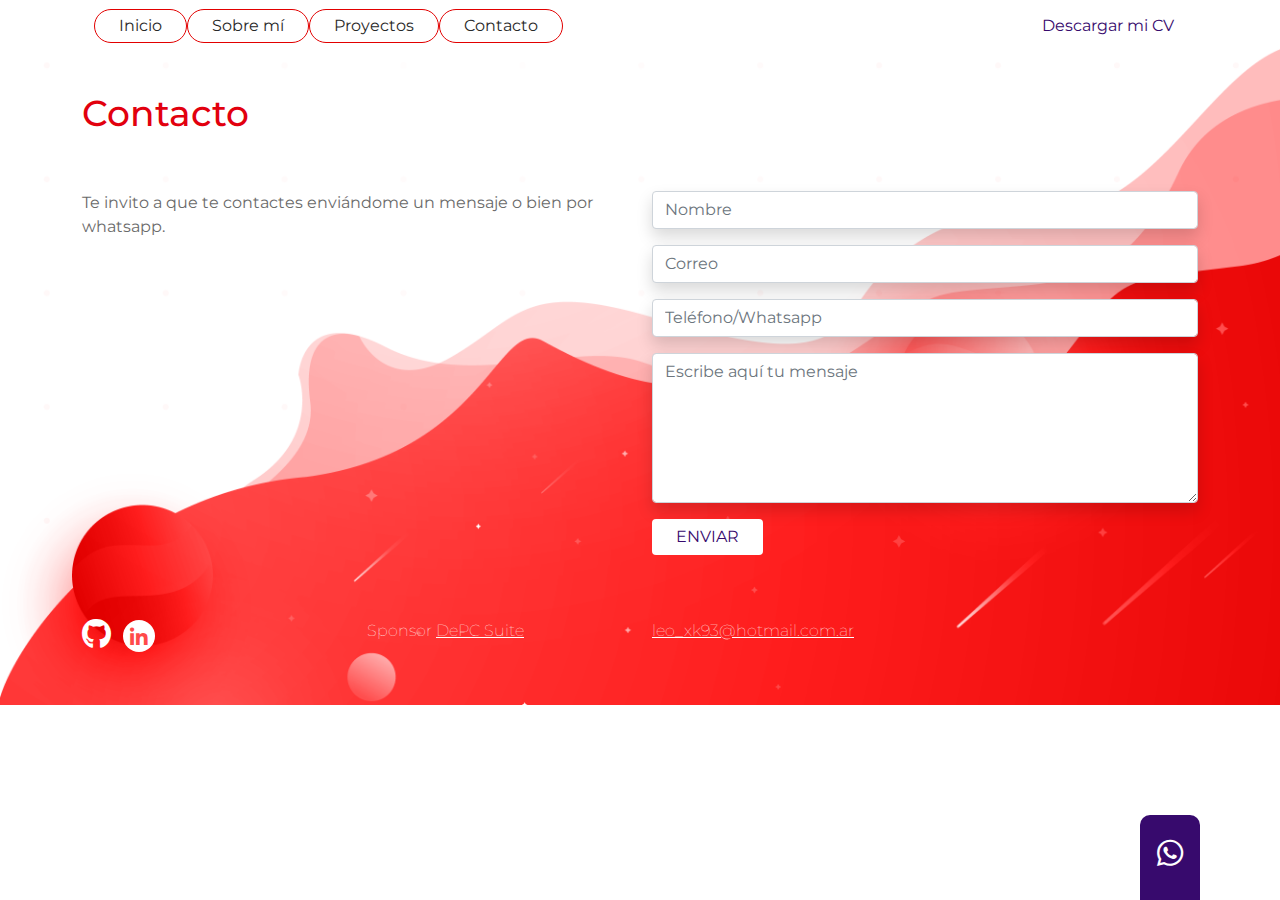
<file: contacto.html>
<!DOCTYPE html>
<html lang="es">

<head>
    <meta charset="UTF-8">
    <meta http-equiv="X-UA-Compatible" content="IE=edge">
    <meta name="viewport" content="width=device-width, initial-scale=1.0">
    <title>Contacto</title>
    <link rel="stylesheet" href="css/fontawesome/css/all.min.css">
    <link rel="stylesheet" href="css/fontawesome/css/fontawesome.min.css">
    <link rel="stylesheet" href="css/bootstrap/css/bootstrap.min.css">
    <script src="css/bootstrap/js/bootstrap.bundle.min.js"></script>
    <link rel="stylesheet" href="css/estilos.css">
</head>

<body id="contacto">
    <header class="container">
        <nav class="navbar navbar-expand-md  mb-4">
            <div class="container-fluid">
                <button class="navbar-toggler" type="button" data-bs-toggle="collapse" data-bs-target="#navbarCollapse"
                    aria-controls="navbarCollapse" aria-expanded="false" aria-label="Toggle navigation">
                    <i class="fa-solid fa-bars"></i>
                </button>
                <div class="collapse navbar-collapse" id="navbarCollapse">
                    <ul class="navbar-nav me-auto mb-2 mb-md-0">
                        <li class="nav-item">
                            <a class="nav-link py-1 px-sm-4 active" aria-current="page" href="index.html">Inicio</a>
                        </li>
                        <li class="nav-item">
                            <a class="nav-link py-1 px-sm-4 active" href="sobre-mi.html">Sobre mí</a>
                        </li>
                        <li class="nav-item">
                            <a class="nav-link py-1 px-sm-4 active" href="proyectos.html">Proyectos</a>
                        </li>
                        <li class="nav-item">
                            <a class="nav-link py-1 px-sm-4 active" href="contacto.html">Contacto</a>
                        </li>
                    </ul>
                    <div class="d-flex">
                        <a class="btn btn-outline-success" type="submit">Descargar mi CV</a>
                    </div>
                </div>
            </div>
        </nav>
    </header>
    <main class="container">
        <div class="row">
            <div class="col-12 pt-3 pb-5">
                <h1>Contacto</h1>
            </div>
        </div>
        <div class="row">
            <div class="col-12 col-sm-6">
                <p>Te invito a que te contactes enviándome un mensaje o bien por whatsapp.</p>
            </div>
            <div class="col-sm-6 col-12">
                <form action="" method="POST">
                    <div class="mb-3">
                        <input type="text" id="txtNombre" name="txtNombre" placeholder="Nombre"
                            class="form-control shadow">
                    </div>
                    <div class="mb-3">
                        <input type="email" id="txtCorreo" name="txtCorreo" placeholder="Correo"
                            class="form-control shadow">
                    </div>
                    <div class="mb-3">
                        <input type="tel" name="txtTelefono" id="txtTelefono" placeholder="Teléfono/Whatsapp"
                            class="form-control shadow">
                    </div>
                    <div class="mb-3">
                        <textarea name="txtMensaje" id="txtMensaje" placeholder="Escribe aquí tu mensaje"
                            class="form-control shadow"></textarea>
                    </div>
                    <div class="mb-3">
                        <button type="submit" id="btnEnviar" name="btnEnviar" class="btn px-4">ENVIAR</button>
                    </div>
                </form>
        </div>

    </main>
    <footer class="container mt-5">
        <div class="row">
            <div class="col-3">
                <i class="fa-brands fa-github"></i>
                <i class="fa-brands fa-linkedin-in"></i>
            </div>
            <div class="col-3">Sponsor <a href="https://depcsuite.com">DePC Suite</a></div>
            <div class="col-3"><a href="mailto:leo_xk93@hotmail.com.ar>">leo_xk93@hotmail.com.ar</a></div>
           
        </div>
    </footer>
    <div class="whatsapp pt-3 pb-4 px-3">
        <a href="https://api.whatsapp.com/send?phone=541162423341">
        <i class="fa-brands fa-whatsapp"></i></a>
    </div>
</body>

</html>
</file>
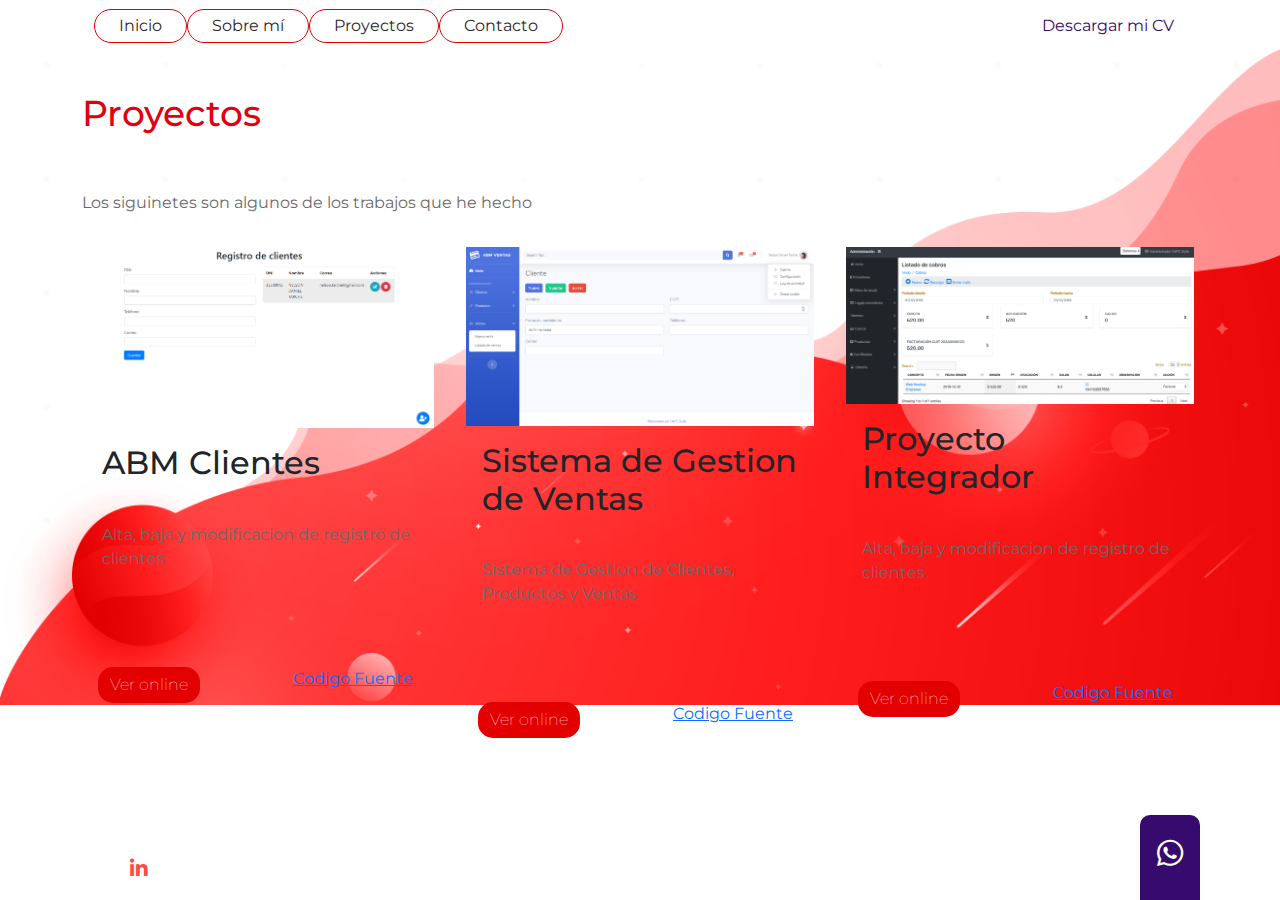
<file: proyectos.html>
<!DOCTYPE html>
<html lang="es">

<head>
    <meta charset="UTF-8">
    <meta http-equiv="X-UA-Compatible" content="IE=edge">
    <meta name="viewport" content="width=device-width, initial-scale=1.0">
    <title>Proyectos</title>
    <link rel="stylesheet" href="css/fontawesome/css/all.min.css">
    <link rel="stylesheet" href="css/fontawesome/css/fontawesome.min.css">
    <link rel="stylesheet" href="css/bootstrap/css/bootstrap.min.css">
    <script src="css/bootstrap/js/bootstrap.bundle.min.js"></script>
    <link rel="stylesheet" href="css/estilos.css">
</head>

<body id="contacto">
    <header class="container">
        <nav class="navbar navbar-expand-md  mb-4">
            <div class="container-fluid">
                <button class="navbar-toggler" type="button" data-bs-toggle="collapse" data-bs-target="#navbarCollapse"
                    aria-controls="navbarCollapse" aria-expanded="false" aria-label="Toggle navigation">
                    <i class="fa-solid fa-bars"></i>
                </button>
                <div class="collapse navbar-collapse" id="navbarCollapse">
                    <ul class="navbar-nav me-auto mb-2 mb-md-0">
                        <li class="nav-item">
                            <a class="nav-link py-1 px-sm-4 active" aria-current="page" href="index.html">Inicio</a>
                        </li>
                        <li class="nav-item">
                            <a class="nav-link py-1 px-sm-4 active" href="sobre-mi.html">Sobre mí</a>
                        </li>
                        <li class="nav-item">
                            <a class="nav-link py-1 px-sm-4 active" href="proyectos.html">Proyectos</a>
                        </li>
                        <li class="nav-item">
                            <a class="nav-link py-1 px-sm-4 active" href="contacto.html">Contacto</a>
                        </li>
                    </ul>
                    <div class="d-flex">
                        <a class="btn btn-outline-success" type="submit">Descargar mi CV</a>
                    </div>
                </div>
            </div>
        </nav>
    </header>
    <main class="container">
        <div class="row">
            <div class="col-12 pt-3 pb-5">
                <h1>Proyectos</h1>
            </div>
        </div>
        <div class="row">
            <div class="col-12">
                <p>Los siguinetes son algunos de los trabajos que he hecho</p>
            </div>
        </div>

        <div class="row">
            <div class="col-12 col-sm-4 p-3 proyecto">
                <div class="proyecto">
                    <img src="images/abmclientes.png" alt="ABM Clientes" class="img-fluid">
                    <div>
                        <h2 class="p-3 d-block">ABM Clientes</h2>
                        <p class="p-3 pb-5 d-block"> Alta, baja y modificacion de registro de clientes</p>
                        <div class="row my-5">
                            <div class="col-6 ps-4">
                                <a href="" target="_blank" class="btn btn-rojo">Ver online</a>
                            </div>
                            <div class="col-6 text-center">
                                <a href="" target="_blank">Codigo Fuente</a>
                            </div>
                        </div>
                    </div>
                </div>
            </div>

        <div class="col-12 col-sm-4 p-3 proyecto">
            <div class="proyecto">
                <img src="images/abmventas.png" alt="ABM Clientes" class="img-fluid">
                <div>
                    <h2 class="p-3 d-block">Sistema de Gestion de Ventas</h2>
                    <p class="p-3 pb-5 d-block"> Sistema de Gestion de Clientes, Productos y Ventas</p>
                    <div class="row my-5">
                        <div class="col-6 ps-4">
                            <a href="" target="_blank" class="btn btn-rojo">Ver online</a>
                        </div>
                        <div class="col-6 text-center">
                            <a href="" target="_blank">Codigo Fuente</a>
                        </div>
                    </div>
                </div>
            </div>
        </div>



        <div class="col-12 col-sm-4 p-3 proyecto">
            <div class="proyecto">
                <img src="images/proyecto-integrador.png" alt="ABM Clientes" class="img-fluid">
                <div>
                    <h2 class="p-3 d-block">Proyecto Integrador</h2>
                    <p class="p-3 pb-5 d-block"> Alta, baja y modificacion de registro de clientes</p>
                    <div class="row my-5">
                        <div class="col-6 ps-4">
                            <a href="" target="_blank" class="btn btn-rojo">Ver online</a>
                        </div>
                        <div class="col-6 text-center">
                            <a href="" target="_blank">Codigo Fuente</a>
                        </div>
                    </div>
                </div>
            </div>
        </div>
    </div>

    </main>
    <footer class="container mt-5">
        <div class="row">
            <div class="col-3">
                <i class="fa-brands fa-github"></i>
                <i class="fa-brands fa-linkedin-in"></i>
            </div>
            <div class="col-3">Sponsor <a href="https://depcsuite.com">DePC Suite</a></div>
            <div class="col-3"><a href="mailto:leo_xk93@hotmail.com.ar>">leo_xk93@hotmail.com.ar</a></div>

        </div>
    </footer>
    <div class="whatsapp pt-3 pb-4 px-3">
        <a href="https://api.whatsapp.com/send?phone=541162423341">
            <i class="fa-brands fa-whatsapp"></i></a>
    </div>
</body>
</file>
<file: css/estilos.css>
@import url('https://fonts.googleapis.com/css2?family=Montserrat:ital,wght@0,100;0,200;0,300;0,400;0,500;0,600;0,700;0,800;0,900;1,100;1,200;1,300;1,400;1,500;1,600;1,700;1,800;1,900&display=swap');
body{
    font-family: 'Montserrat', sans-serif;
    margin: 0px;
}

#contacto{
    background-image: url("../images/fondo-contacto.png");
    background-repeat: no-repeat;
    background-size: 100%;
}

#proyecto{
    background-image: url("../images/fondo-proyectos.png");
    background-repeat: no-repeat;
    background-size: 100%;
}

nav .nav-link{
    color: #282828;
}
nav .active{
    border: 1px solid #E20000;
    border-radius: 25px;
}

p{
    color: #6a6a6a;
    font-size: 16px;
}

h1{
    color: #e2000e;
    font-size: 36px;
}

p{
    color: #6a6a6a;
    font-size: 16px;
}

textarea{
    height: 150px;
}

nav .nav-link{
    color: #282828;
}
nav .active{
    border: 1px solid #E20000;
    border-radius: 20px;
}
#inicio .div-cohete{
    height: 400px;
}
#inicio .cohete{
    height: 400px;
}
#inicio .cohete:hover{
    height: 400px;
}

#inicio .input-home p{
    color:white;
    font-size: 17px;
    border: 1px solid white;
    border-radius: 50px;
    font-weight: 600;
}
#sobre-mi{
    background-image: url("/images/fondo-contacto.png");
    background-repeat: no-repeat;
    background-size: 100%;
}
#sobre-mi .card{
    height: 182px;
}
#idiomas .card-idioma{
    border-radius: 15px;
}
#idiomas .card{
    background-color: #370A6D;
    border-radius: 15px;
    padding: 40px 0;
}
#idiomas{
    background-color: #eee;
}
#idiomas h2{
    font-size: 16px;
    font-weight: 600px;
}
#idiomas ul{
    padding: 0px;
    font-size: 14px;
    color: #282828;
    list-style-type: none;
}
#idiomas .fas{
    font-size: 80px;
    color: white;
}
#experiencia h2, #experiencia h4 {
   color: #370A6D;
}
#experiencia h2, #formacion h2 {
    font-weight: 400;
    font-size: 24px
}
#formacion h2, #formacion h4{
    color: #E20000;
}
#experiencia h3, #formacion h3{
    color: #6A6A6A;
    font-size: 18px;
    font-weight: 600;

}
#experiencia h4, #formacion h4{
    font-size: 17px;
    
}
#experiencia h5, #formacion h5{
    color: #6A6A6A;
    font-size: 14px;
}
#proyectos{
    background-image: url(../images/fondo-proyectos.png);
    background-repeat: no-repeat;
    background-size: 100%;
}
#proyectos .card p{
    height: 90px
}
#proyectos footer, #proyectos footer a, #sobre-mi footer, #sobre-mi footer a{
    color: #E20000;
}
#proyectos footer .fa-github, #sobre-mi footer .fa-github{
    font-size: 30px;
    color: #E20000;
}
#proyectos footer .fa-linkedin-in{
    color: white;
    background-color: #E20000;
}
#proyectos h2{
    font-size: 16px;
    text-transform: uppercase;
    color: white;
    padding: 0px;
    margin: 0px;
}
#proyectos p{
    font-size: 14px;
}
#proyectos img{
    height: 177px;
}
#contacto, #inicio {
    background-image: url(../images/fondo-contacto.png);
    background-size: 100%;
    background-repeat: no-repeat;
}
#proyectos {
    background-image: url(../images/fondo-proyectos.png);
    background-size: 100%;
    background-repeat: no-repeat;
}
#proyectos h2 {
    font-size: 16px;
    text-transform: uppercase;
    color: white;
    padding: 0px;
    margin: 0px;
}
#proyectos img {
    height: 210px;
}
#proyectos .card p{
    height: 90px;
}
.img-circle {
    margin: 1em auto;
    display: block;
    background-color: #fff;
    padding: 10px;
    border-radius: 50%;
}
.baw {
      -webkit-filter: grayscale(100%); /* Safari 6.0 - 9.0 */
        filter: grayscale(100%);
}
.baw:hover {
    -webkit-filter: grayscale(100%); /* Safari 6.0 - 9.0 */
    filter:grayscale(0%);
}
.color-gradiente{
    background: rgba(184,37,20,1);
    background: -moz-linear-gradient(left, rgba(184,37,20,1) 0%, rgba(214,52,30,1) 47%, rgba(240,47,23,1) 70%, rgba(240,47,23,1) 100%);
    background: -webkit-gradient(left top, right top, color-stop(0%, rgba(184,37,20,1)), color-stop(47%, rgba(214,52,30,1)), color-stop(70%, rgba(240,47,23,1)), color-stop(100%, rgba(240,47,23,1)));
    background: -webkit-linear-gradient(left, rgba(184,37,20,1) 0%, rgba(214,52,30,1) 47%, rgba(240,47,23,1) 70%, rgba(240,47,23,1) 100%);
    background: -o-linear-gradient(left, rgba(184,37,20,1) 0%, rgba(214,52,30,1) 47%, rgba(240,47,23,1) 70%, rgba(240,47,23,1) 100%);
    background: -ms-linear-gradient(left, rgba(184,37,20,1) 0%, rgba(214,52,30,1) 47%, rgba(240,47,23,1) 70%, rgba(240,47,23,1) 100%);
    background: linear-gradient(to right, rgba(184,37,20,1) 0%, rgba(214,52,30,1) 47%, rgba(240,47,23,1) 70%, rgba(240,47,23,1) 100%);
    filter: progid:DXImageTransform.Microsoft.gradient( startColorstr='#b82514', endColorstr='#f02f17', GradientType=1 );
}
.btn {
    color: #370a6d;
    background-color: white;
    border: none;
}
.btn-rojo{
    background-color: #E20000;
    color: white;
    font-weight: 100;
    border-radius: 15px;
}
.link-rojo a{
   color: #E20000;
   text-decoration: none;
}
.btn:hover{
       color: white;
    background-color:#370a6d;
}
footer, footer a{
    color: white;
    font-weight: 100;
}
footer .fa-github{
    font-size: 30px;
    color: white;
}
footer .fa-linkedin-in{
    color: #ff4a49;
    background-color: white;
    font-size: 20px;
    border: 0px;
    height: 32px;
    width: 32px;
    text-align: center;
    padding: 8px 0 0 0;
    border-radius: 80px;
    margin: 0 8px;
}
.whatsapp{
    background-color:#370a6d;
    color: white;
    width: 60px;
    border-top-left-radius: 10px ;
    border-top-right-radius: 10px ;
    font-size: 30px;
    text-align: center;
    padding: 8px 0 15px 0;
    right:80px;
    position: fixed;
    bottom: 0px;
}
.whatsapp a{
    color: white;
}    
@media (max-width: 750px) {/* Para mobile */
    #inicio, #contacto {
        background-image: url(/images/fondo-proyectos.png);
    }
    #inicio .input-home p {
        color: #E20000;
        border: 1px solid #E20000;
    }
    #contacto {
        background-image: url(/images/fondo-contacto.png);
    }
    footer a{
    color: #E20000;
}
}
</file>
